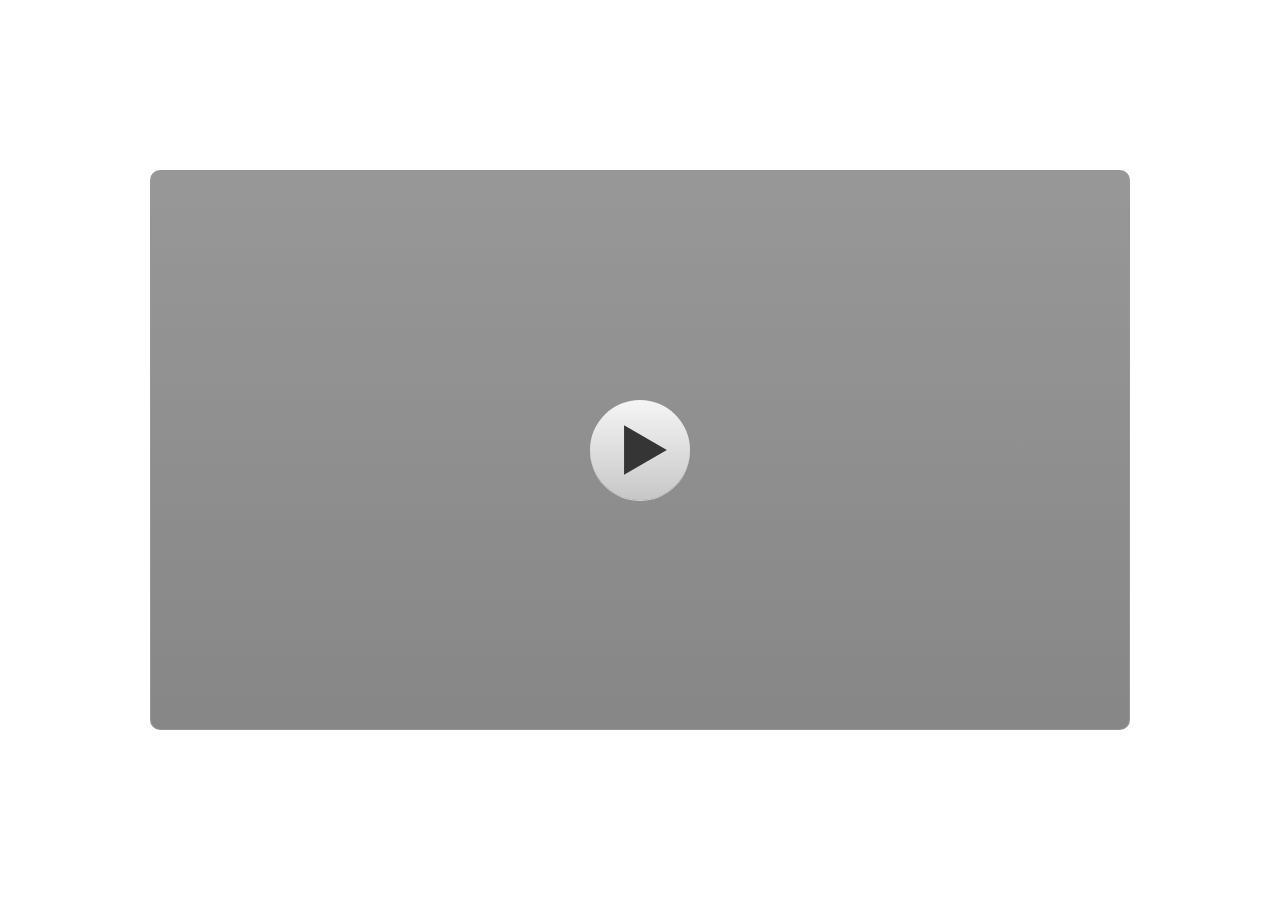
<file: index.html>
﻿<!doctype html>
<html lang="en-US">
<head>
  <meta charset="utf-8">
  <!-- Created using Storyline 3 - http://www.articulate.com  -->
  <!-- version: 3.20.30234.0 -->
  <title>Sahabat Astro</title>
  <meta http-equiv="x-ua-compatible" content="IE=edge"/>
  <meta name="viewport" content="width=device-width,initial-scale=1,user-scalable=no,shrink-to-fit=no,minimal-ui"/>
  <meta name="apple-mobile-web-app-capable" content="yes"/>
  <style>
    html, body { height: 100%; padding: 0; margin: 0 }
    #app { height: 100%; width: 100%; }
  </style>

  <script>
    window.DS = {};
    window.globals = {
      DATA_PATH_BASE: '',
      HAS_FRAME: true,
      HAS_SLIDE: true,

      lmsPresent: false,
      tinCanPresent: false,
      cmi5Present: false,
      aoSupport: false,
      scale: 'noscale',
      captureRc: false,
      browserSize: 'optimal',
      bgColor: '#FFFFFF',
      features: '',
      themeName: 'classic',
      preloaderColor: '#FFFFFF',
      suppressAnalytics: false,
      productChannel: 'perpetual',
      publishSource: 'storyline',
      aid: '',
      cid: 'fedb0fca-8f77-47bb-b53f-c7bc23212e3d',
      playerVersion: '3.20.30234.0',
      publishTimestamp: '2024-09-24T17:02:46.7495877Z',
      maxIosVideoElements: 10,
      connectionSettings: { },

      
      parseParams: function(qs) {
        if (window.globals.parsedParams != null) {
          return window.globals.parsedParams;
        }
        qs = (qs || window.location.search.substr(1)).split('+').join(' ');
        var params = {},
            tokens,
            re = /[?&]?([^=]+)=([^&]*)/g;

        while (tokens = re.exec(qs)) {
          params[decodeURIComponent(tokens[1]).trim()] =
            decodeURIComponent(tokens[2]).trim();
        }
        window.globals.parsedParams = params;
        return params;
      }

    };
  </script>
  <script>
    var isIe11 = ('ActiveXObject' in window || window.MSBlobBuilder != null)
      && window.msCrypto != null && !window.ActiveXObject;
    if (isIe11) {
      window.globals.unsupportedBrowser = true;
      document.write(atob('[base64]'));
    }
  </script>
  
  <script>window.THREE = { };</script>
  
</head>
<body style="background: #FFFFFF" class="cs-HTML theme-classic">
  <!-- 360 -->
<audio src="" id="bgSong" preload="auto" autoplay loop></audio>
  <script>!function(){var e,i=/iPhone/i,o=/iPod/i,n=/iPad/i,t=/\biOS-universal(?:.+)Mac\b/i,r=/\bAndroid(?:.+)Mobile\b/i,a=/Android/i,d=/(?:SD4930UR|\bSilk(?:.+)Mobile\b)/i,p=/Silk/i,l=/Windows Phone/i,u=/\bWindows(?:.+)ARM\b/i,b=/BlackBerry/i,s=/BB10/i,c=/Opera Mini/i,f=/\b(CriOS|Chrome)(?:.+)Mobile/i,h=/Mobile(?:.+)Firefox\b/i,v=function(e){return void 0!==e&&"MacIntel"===e.platform&&"number"==typeof e.maxTouchPoints&&e.maxTouchPoints>1&&"undefined"==typeof MSStream};e=function(e){var m={userAgent:"",platform:"",maxTouchPoints:0};e||"undefined"==typeof navigator?"string"==typeof e?m.userAgent=e:e&&e.userAgent&&(m={userAgent:e.userAgent,platform:e.platform,maxTouchPoints:e.maxTouchPoints||0}):m={userAgent:navigator.userAgent,platform:navigator.platform,maxTouchPoints:navigator.maxTouchPoints||0};var g=m.userAgent,y=g.split("[FBAN");void 0!==y[1]&&(g=y[0]),void 0!==(y=g.split("Twitter"))[1]&&(g=y[0]);var A=function(e){return function(i){return i.test(e)}}(g),w={apple:{phone:A(i)&&!A(l),ipod:A(o),tablet:!A(i)&&(A(n)||v(m))&&!A(l),universal:A(t),device:(A(i)||A(o)||A(n)||A(t)||v(m))&&!A(l)},amazon:{phone:A(d),tablet:!A(d)&&A(p),device:A(d)||A(p)},android:{phone:!A(l)&&A(d)||!A(l)&&A(r),tablet:!A(l)&&!A(d)&&!A(r)&&(A(p)||A(a)),device:!A(l)&&(A(d)||A(p)||A(r)||A(a))||A(/\bokhttp\b/i)},windows:{phone:A(l),tablet:A(u),device:A(l)||A(u)},other:{blackberry:A(b),blackberry10:A(s),opera:A(c),firefox:A(h),chrome:A(f),device:A(b)||A(s)||A(c)||A(h)||A(f)},any:!1,phone:!1,tablet:!1};return w.any=w.apple.device||w.android.device||w.windows.device||w.other.device,w.phone=w.apple.phone||w.android.phone||w.windows.phone,w.tablet=w.apple.tablet||w.android.tablet||w.windows.tablet,w}(),"object"==typeof exports&&"undefined"!=typeof module?module.exports=e:"function"==typeof define&&define.amd?define((function(){return e})):this.isMobile=e}();
    window.isMobile.apple.tablet = window.isMobile.apple.tablet ||
      (navigator.platform === 'MacIntel' && navigator.maxTouchPoints > 1);
    window.isMobile.apple.device = window.isMobile.apple.device || window.isMobile.apple.tablet;
    window.isMobile.tablet = window.isMobile.tablet || window.isMobile.apple.tablet;
    window.isMobile.any = window.isMobile.any || window.isMobile.apple.tablet;
  </script>

  <div id="focus-sink" tabindex="-1"></div>

  <div id="preso"></div>
  <script>
    (function() {

      var classTypes = [ 'desktop', 'mobile', 'phone', 'tablet' ];

      var addDeviceClasses = function(prefix, testObj) {
        var curr, i;
        for (i = 0; i < classTypes.length; i++) {
          curr = classTypes[i];
          if (testObj[curr]) {
            document.body.classList.add(prefix + curr);
          }
        }
      };

      var params = window.globals.parseParams(),
          isDevicePreview = params.devicepreview === '1',
          isPhoneOverride = params.deviceType === 'phone' || (isDevicePreview && params.phone == '1'),
          isTabletOverride = (params.deviceType === 'tablet' || isDevicePreview) && !isPhoneOverride,
          isMobileOverride = isPhoneOverride || isTabletOverride;

      var deviceView = {
        desktop: !window.isMobile.any && !isMobileOverride,
        mobile: window.isMobile.any || isMobileOverride,
        phone: isPhoneOverride || (window.isMobile.phone && !isTabletOverride),
        tablet: isTabletOverride || window.isMobile.tablet
      };

      window.globals.deviceView = deviceView;
      window.isMobile.desktop = !window.isMobile.any;
      window.isMobile.mobile = window.isMobile.any;

      addDeviceClasses('view-', deviceView);

    })();
  </script>
  
  <script src='story_content/user.js' type=text/javascript></script>
  <div class="slide-loader"></div>

  <script>
    if (window.globals.deviceView.isMobile) { var doc = document, loader = doc.body.querySelector('.slide-loader'); [ 1, 2, 3 ].forEach(function(n) { var d = doc.createElement('div'); d.style.backgroundColor = window.globals.preloaderColor; d.classList.add('mobile-loader-dot'); d.classList.add('dot' + n); loader.appendChild(d); }); }
  </script>

  <div class="mobile-load-title-overlay" style="display: none">
    <div class="mobile-load-title">Sahabat Astro</div>
  </div>

  <div class="mobile-chrome-warning"></div>

  
<style>
  .warn-connection-dialog {
    display: none;
    background: transparent;
    pointer-events: none;
    position: fixed;
    left: 0;
    top: 0;
    width: 100%;
    height: 100%;
    z-index: 999;
  }

  .warn-connection-content {
    border-radius: 4px;
    background: white;
    border: 1px solid #E7E7E7;
    color: #333333;
    box-shadow: 0 2px 4px rgba(0, 0, 0, 0.25);
    transition: all 150ms ease-out;
    position: absolute;
    white-space: nowrap;
  }

  .view-phone.is-landscape .warn-connection-content {
    left: 23px;
    bottom: 23px;
  }

  .view-tablet.is-landscape .warn-connection-content {
    left: 50%;
    top: 20px;
    transform: translateX(-50%);
  }

  .is-portrait .warn-connection-content {
    transform: translate(-50%, calc(-100% - 15px));
  }

  .warn-connection-content p {
    display: inline-block;
    margin: 0 8px 0 0;
    line-height: 33px;
    font-size: 11px;
  }

  .warn-connection-content svg {
    position: relative;
    vertical-align: middle;
    margin: 0 2px 2px 8px;
  }

  .view-desktop .warn-connection-content {
    left: 1.5em;
    bottom: 1.5em;
  }

  .view-desktop .warn-connection-content p {
    font-size: 1.1em;
  }

  .is-offline .warn-connection-dialog {
    display: block;
  }

  .is-offline .cs-panel * {
    pointer-events: none !important;
  }

  .is-offline .cs-panel {
    pointer-events: all !important;
  }

  .is-offline #nav-controls * {
    pointer-events: none !important;
  }

  .is-offline #nav-controls {
    pointer-events: all !important;
  }
</style>

<div class="warn-connection-dialog">
  <div class="warn-connection-content">
    <svg width="17" height="15" viewBox="0 0 17 15" xmlns="http://www.w3.org/2000/svg">
      <path fill="#8F0000" stroke="white" d="M16.07,12.98 L15.88,12.23 L9.51,1.21 C8.97,0.26,7.6,0.26,7.06,1.21 L0.69,12.23 C0.15,13.16,0.81,14.36,1.91,14.36 H14.65 C15.47,14.36,16.05,13.7,16.07,12.98 Z"/>
      <path fill="white" stroke="white" d="M8.58,5.5 C8.35,5.28,8.5,5.35,8.21,5.32 C8.09,5.35,7.97,5.49,7.96,5.67 C7.97,5.79,7.98,5.92,7.98,6.04 L7.98,6.04 C7.99,6.17,8,6.31,8.01,6.43 L8.01,6.44 C8.03,6.92,8.06,7.41,8.09,7.9 L8.09,7.9 C8.12,8.39,8.14,8.88,8.17,9.37 C8.17,9.39,8.18,9.42,8.2,9.44 C8.23,9.46,8.25,9.47,8.28,9.47 C8.31,9.47,8.34,9.46,8.35,9.44 C8.37,9.43,8.38,9.4,8.39,9.35 L8.39,9.34 C8.39,9.24,8.4,9.15,8.4,9.05 L8.4,9.05 C8.41,8.96,8.41,8.86,8.42,8.75 C8.43,8.44,8.45,8.12,8.47,7.81 L8.47,7.81 C8.49,7.49,8.51,7.18,8.53,6.87 C8.55,6.46,8.56,6.05,8.59,5.64 L8.6,5.62 C8.6,5.57,8.59,5.53,8.58,5.5 L8.21,5.32 Z"/>
      <circle fill="white" stroke="white" cx="8.3" cy="11.35" r="0.3"/>
    </svg>
    <p>You are offline. Trying to reconnect...</p>
  </div>
</div>

<script>
  (function() {
    window.DS.connection = {
      warningShown: false,
      assets: {},
      loadingAssetGroup: false,
      retryDelay: 500
    };

    // @TODO this is POC code and can be cleaned up a bit more if we move forward
    // with the feature



    // The `window.globals.features` variable must be set in `webpack.dev.config` when testing locally - it is not enough
    // to have it in the data - but it must be set there as well.
    var useConnectionMessages = window.AbortController != null &&
      window.location.protocol != 'file:' &&
      window.globals.features.indexOf('ConnectionMessages') != -1;

    window.DS.connection.useConnectionMessages = useConnectionMessages

    var assetCount = 0;
    var checkLoadedId;
    var connectionSettings = window.globals.connectionSettings;

    if (useConnectionMessages && connectionSettings != null) {
      var contentEl = document.querySelector('.warn-connection-content');
      var messageEl = contentEl.querySelector('p')

      if (connectionSettings.useDarkTheme) {
        contentEl.style.borderColor = '#BABBBA';
        contentEl.style.backgroundColor = '#282828';
        contentEl.style.color = '#FFFFFF';
      }

      if (connectionSettings.message != null) {
        messageEl.textContent = window.decodeURIComponent(connectionSettings.message);
      }
    }

    function checkAssetsReady() {
      for (var i in DS.connection.assets) {
        if (!DS.connection.assets[i].success) {
          return false;
        }
      }
      return true;
    }

    function stopAssetGroup() {
      if (!useConnectionMessages) { return; }

      assetCount = 0;

      DS.connection.oldAssetGroup = DS.connection.assets;
      DS.connection.assets = {};
      DS.connection.loadingAssetGroup = false;
      clearInterval(checkLoadedId);
    }

    function startAssetGroup() {
      if (!useConnectionMessages) { return; }
      var ticks = 0;
      clearInterval(checkLoadedId);
      checkLoadedId = setInterval(function() {
        var loaded = 0;
        if (assetCount === 0 && loaded === 0) {
          clearInterval(checkLoadedId);
          return;
        }

        for (var i in DS.connection.assets) {
          if (DS.connection.assets[i].success) {
            loaded++;
          }
        }

        if (assetCount === loaded && checkAssetsReady()) {
          for (var i in DS.connection.assets) {
            if (DS.connection.assets[i].action) {
              DS.connection.assets[i].action();
            }
          }
          hideWarning();
          stopAssetGroup();
        }
      }, 100)
    }

    function requiredAsset(url, action, retry, type) {
      if (!useConnectionMessages) { return; }
      if (DS.connection.assets[url]) { return; }

      DS.connection.assets[url] = {
        success: false, action: action, retry: retry, type: type
      };
      assetCount = Object.keys(DS.connection.assets).length;
      if (!DS.connection.loadingAssetGroup) {
        startAssetGroup();
      }
      DS.connection.loadingAssetGroup = true;
    }

    function assetLoaded(url) {
      if (!useConnectionMessages) { return; }
      if (DS.connection.assets[url]) {
        DS.connection.assets[url].success = true;
      }
    }

    function assetFailed(url) {
      if (!useConnectionMessages) { return; }
      if (!DS.connection.assets[url]) {
        if (/\.js$/.test(url)) {
          setTimeout(function() {
            if (DS.connection.lastSlideLoaded != null) {
              DS.connection.lastSlideLoaded();
            }
          }, DS.connection.retryDelay);
        }
        return;
      }
      if (!DS.connection.warningShown) { showWarning(); }
      if (DS.connection.assets[url].retry) {
        setTimeout(function() {
          if (!DS.connection.assets[url].success) {
            DS.connection.assets[url].retry()
          }
        }, DS.connection.retryDelay);
      }
    }

    function hideWarning() {
      document.body.classList.remove('is-offline');
      DS.connection.warningShown = false;
    }
    DS.connection.hideWarning = hideWarning

    function showWarning(btn) {
      document.body.classList.add('is-offline')
      DS.connection.warningShown = true;
      updateWarningPosition();
    }

    function updateWarningPosition() {
      if (!DS.connection.warningShown) {
        return;
      }

      var isPortrait = document.body.classList.contains('is-portrait');
      var warningEl = document.querySelector('.warn-connection-content');

      if (isPortrait) {
        var slide = document.querySelector('.primary-slide');
        var slideRect = slide.getBoundingClientRect();

        warningEl.style.top = `${slideRect.top}px`
        warningEl.style.left = `${slideRect.left + slideRect.width / 2}px`
      } else {
        warningEl.style.top = null;
        warningEl.style.left = null;
      }

      window.requestAnimationFrame(updateWarningPosition);
    }

    // these will all be noops if the feature flag isn't set in
    // the data and `window.globals.features`
    DS.connection.requiredAsset = requiredAsset;
    DS.connection.assetLoaded = assetLoaded;
    DS.connection.assetFailed = assetFailed;
    DS.connection.stopAssetGroup = stopAssetGroup;
    DS.connection.startAssetGroup = startAssetGroup;
  })();
</script>


  <script>
    
    if (window.autoSpider && window.vInterfaceObject) {
      document.querySelector('.mobile-load-title-overlay').style.display = 'none';
    }
  </script>

  

  <link rel="stylesheet" href="html5/data/css/output.min.css" data-noprefix/>
</body>
<script src="html5/lib/scripts/bootstrapper.min.js"></script>
</html>
</file>
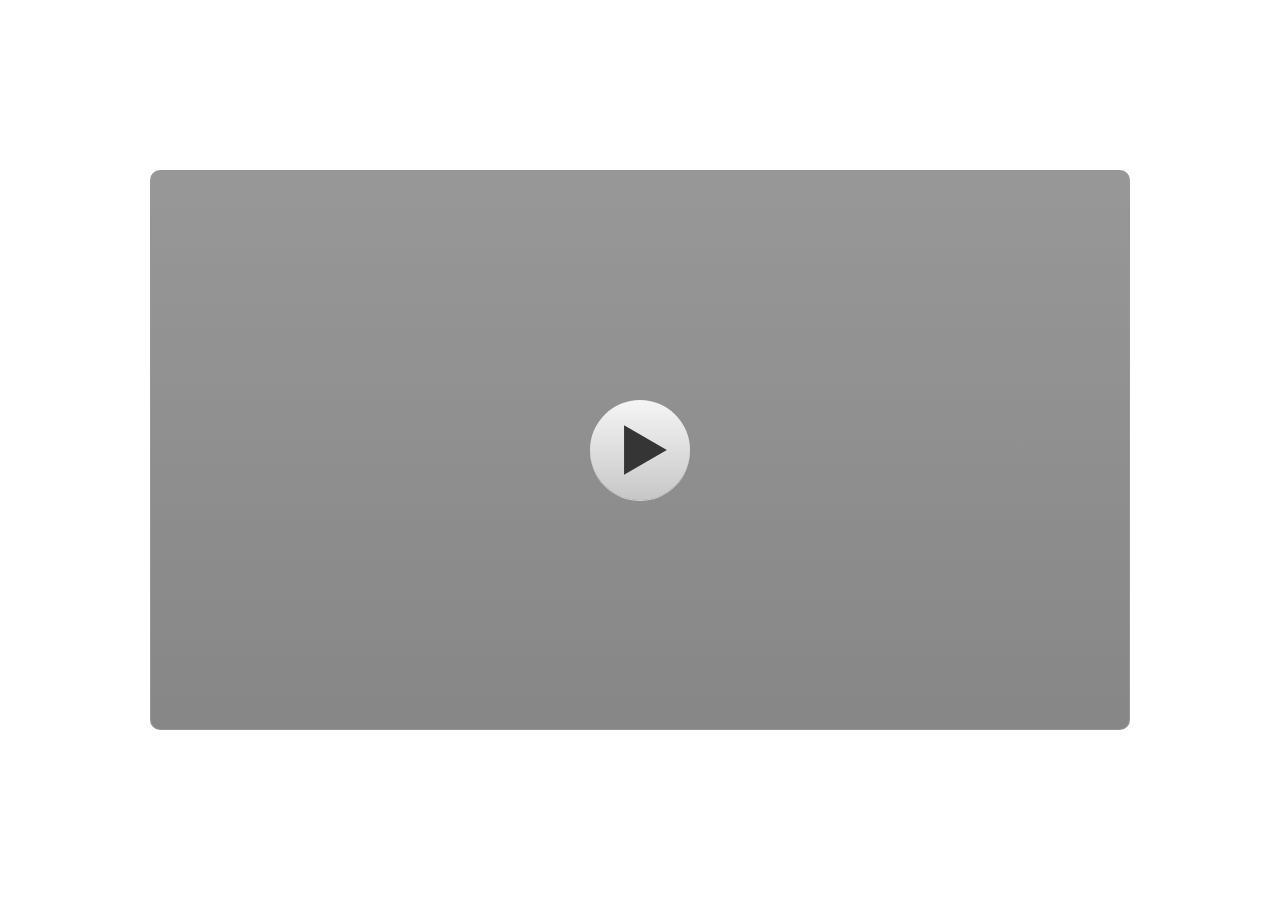
<file: story.html>
﻿<!doctype html>
<html lang="en-US">
<head>
  <meta charset="utf-8">
  <!-- Created using Storyline 3 - http://www.articulate.com  -->
  <!-- version: 3.20.30234.0 -->
  <title>Sahabat Astro</title>
  <meta http-equiv="x-ua-compatible" content="IE=edge"/>
  <meta name="viewport" content="width=device-width,initial-scale=1,user-scalable=no,shrink-to-fit=no,minimal-ui"/>
  <meta name="apple-mobile-web-app-capable" content="yes"/>
  <style>
    html, body { height: 100%; padding: 0; margin: 0 }
    #app { height: 100%; width: 100%; }
  </style>

  <script>
    window.DS = {};
    window.globals = {
      DATA_PATH_BASE: '',
      HAS_FRAME: true,
      HAS_SLIDE: true,

      lmsPresent: false,
      tinCanPresent: false,
      cmi5Present: false,
      aoSupport: false,
      scale: 'noscale',
      captureRc: false,
      browserSize: 'optimal',
      bgColor: '#FFFFFF',
      features: '',
      themeName: 'classic',
      preloaderColor: '#FFFFFF',
      suppressAnalytics: false,
      productChannel: 'perpetual',
      publishSource: 'storyline',
      aid: '',
      cid: 'fedb0fca-8f77-47bb-b53f-c7bc23212e3d',
      playerVersion: '3.20.30234.0',
      publishTimestamp: '2024-09-24T17:02:46.7495877Z',
      maxIosVideoElements: 10,
      connectionSettings: { },

      
      parseParams: function(qs) {
        if (window.globals.parsedParams != null) {
          return window.globals.parsedParams;
        }
        qs = (qs || window.location.search.substr(1)).split('+').join(' ');
        var params = {},
            tokens,
            re = /[?&]?([^=]+)=([^&]*)/g;

        while (tokens = re.exec(qs)) {
          params[decodeURIComponent(tokens[1]).trim()] =
            decodeURIComponent(tokens[2]).trim();
        }
        window.globals.parsedParams = params;
        return params;
      }

    };
  </script>
  <script>
    var isIe11 = ('ActiveXObject' in window || window.MSBlobBuilder != null)
      && window.msCrypto != null && !window.ActiveXObject;
    if (isIe11) {
      window.globals.unsupportedBrowser = true;
      document.write(atob('[base64]'));
    }
  </script>
  
  <script>window.THREE = { };</script>
  
</head>
<body style="background: #FFFFFF" class="cs-HTML theme-classic">
  <!-- 360 -->
  <script>!function(){var e,i=/iPhone/i,o=/iPod/i,n=/iPad/i,t=/\biOS-universal(?:.+)Mac\b/i,r=/\bAndroid(?:.+)Mobile\b/i,a=/Android/i,d=/(?:SD4930UR|\bSilk(?:.+)Mobile\b)/i,p=/Silk/i,l=/Windows Phone/i,u=/\bWindows(?:.+)ARM\b/i,b=/BlackBerry/i,s=/BB10/i,c=/Opera Mini/i,f=/\b(CriOS|Chrome)(?:.+)Mobile/i,h=/Mobile(?:.+)Firefox\b/i,v=function(e){return void 0!==e&&"MacIntel"===e.platform&&"number"==typeof e.maxTouchPoints&&e.maxTouchPoints>1&&"undefined"==typeof MSStream};e=function(e){var m={userAgent:"",platform:"",maxTouchPoints:0};e||"undefined"==typeof navigator?"string"==typeof e?m.userAgent=e:e&&e.userAgent&&(m={userAgent:e.userAgent,platform:e.platform,maxTouchPoints:e.maxTouchPoints||0}):m={userAgent:navigator.userAgent,platform:navigator.platform,maxTouchPoints:navigator.maxTouchPoints||0};var g=m.userAgent,y=g.split("[FBAN");void 0!==y[1]&&(g=y[0]),void 0!==(y=g.split("Twitter"))[1]&&(g=y[0]);var A=function(e){return function(i){return i.test(e)}}(g),w={apple:{phone:A(i)&&!A(l),ipod:A(o),tablet:!A(i)&&(A(n)||v(m))&&!A(l),universal:A(t),device:(A(i)||A(o)||A(n)||A(t)||v(m))&&!A(l)},amazon:{phone:A(d),tablet:!A(d)&&A(p),device:A(d)||A(p)},android:{phone:!A(l)&&A(d)||!A(l)&&A(r),tablet:!A(l)&&!A(d)&&!A(r)&&(A(p)||A(a)),device:!A(l)&&(A(d)||A(p)||A(r)||A(a))||A(/\bokhttp\b/i)},windows:{phone:A(l),tablet:A(u),device:A(l)||A(u)},other:{blackberry:A(b),blackberry10:A(s),opera:A(c),firefox:A(h),chrome:A(f),device:A(b)||A(s)||A(c)||A(h)||A(f)},any:!1,phone:!1,tablet:!1};return w.any=w.apple.device||w.android.device||w.windows.device||w.other.device,w.phone=w.apple.phone||w.android.phone||w.windows.phone,w.tablet=w.apple.tablet||w.android.tablet||w.windows.tablet,w}(),"object"==typeof exports&&"undefined"!=typeof module?module.exports=e:"function"==typeof define&&define.amd?define((function(){return e})):this.isMobile=e}();
    window.isMobile.apple.tablet = window.isMobile.apple.tablet ||
      (navigator.platform === 'MacIntel' && navigator.maxTouchPoints > 1);
    window.isMobile.apple.device = window.isMobile.apple.device || window.isMobile.apple.tablet;
    window.isMobile.tablet = window.isMobile.tablet || window.isMobile.apple.tablet;
    window.isMobile.any = window.isMobile.any || window.isMobile.apple.tablet;
  </script>

  <div id="focus-sink" tabindex="-1"></div>

  <div id="preso"></div>
  <script>
    (function() {

      var classTypes = [ 'desktop', 'mobile', 'phone', 'tablet' ];

      var addDeviceClasses = function(prefix, testObj) {
        var curr, i;
        for (i = 0; i < classTypes.length; i++) {
          curr = classTypes[i];
          if (testObj[curr]) {
            document.body.classList.add(prefix + curr);
          }
        }
      };

      var params = window.globals.parseParams(),
          isDevicePreview = params.devicepreview === '1',
          isPhoneOverride = params.deviceType === 'phone' || (isDevicePreview && params.phone == '1'),
          isTabletOverride = (params.deviceType === 'tablet' || isDevicePreview) && !isPhoneOverride,
          isMobileOverride = isPhoneOverride || isTabletOverride;

      var deviceView = {
        desktop: !window.isMobile.any && !isMobileOverride,
        mobile: window.isMobile.any || isMobileOverride,
        phone: isPhoneOverride || (window.isMobile.phone && !isTabletOverride),
        tablet: isTabletOverride || window.isMobile.tablet
      };

      window.globals.deviceView = deviceView;
      window.isMobile.desktop = !window.isMobile.any;
      window.isMobile.mobile = window.isMobile.any;

      addDeviceClasses('view-', deviceView);

    })();
  </script>
  
  <script src='story_content/user.js' type=text/javascript></script>
  <div class="slide-loader"></div>

  <script>
    if (window.globals.deviceView.isMobile) { var doc = document, loader = doc.body.querySelector('.slide-loader'); [ 1, 2, 3 ].forEach(function(n) { var d = doc.createElement('div'); d.style.backgroundColor = window.globals.preloaderColor; d.classList.add('mobile-loader-dot'); d.classList.add('dot' + n); loader.appendChild(d); }); }
  </script>

  <div class="mobile-load-title-overlay" style="display: none">
    <div class="mobile-load-title">Sahabat Astro</div>
  </div>

  <div class="mobile-chrome-warning"></div>

  
<style>
  .warn-connection-dialog {
    display: none;
    background: transparent;
    pointer-events: none;
    position: fixed;
    left: 0;
    top: 0;
    width: 100%;
    height: 100%;
    z-index: 999;
  }

  .warn-connection-content {
    border-radius: 4px;
    background: white;
    border: 1px solid #E7E7E7;
    color: #333333;
    box-shadow: 0 2px 4px rgba(0, 0, 0, 0.25);
    transition: all 150ms ease-out;
    position: absolute;
    white-space: nowrap;
  }

  .view-phone.is-landscape .warn-connection-content {
    left: 23px;
    bottom: 23px;
  }

  .view-tablet.is-landscape .warn-connection-content {
    left: 50%;
    top: 20px;
    transform: translateX(-50%);
  }

  .is-portrait .warn-connection-content {
    transform: translate(-50%, calc(-100% - 15px));
  }

  .warn-connection-content p {
    display: inline-block;
    margin: 0 8px 0 0;
    line-height: 33px;
    font-size: 11px;
  }

  .warn-connection-content svg {
    position: relative;
    vertical-align: middle;
    margin: 0 2px 2px 8px;
  }

  .view-desktop .warn-connection-content {
    left: 1.5em;
    bottom: 1.5em;
  }

  .view-desktop .warn-connection-content p {
    font-size: 1.1em;
  }

  .is-offline .warn-connection-dialog {
    display: block;
  }

  .is-offline .cs-panel * {
    pointer-events: none !important;
  }

  .is-offline .cs-panel {
    pointer-events: all !important;
  }

  .is-offline #nav-controls * {
    pointer-events: none !important;
  }

  .is-offline #nav-controls {
    pointer-events: all !important;
  }
</style>

<div class="warn-connection-dialog">
  <div class="warn-connection-content">
    <svg width="17" height="15" viewBox="0 0 17 15" xmlns="http://www.w3.org/2000/svg">
      <path fill="#8F0000" stroke="white" d="M16.07,12.98 L15.88,12.23 L9.51,1.21 C8.97,0.26,7.6,0.26,7.06,1.21 L0.69,12.23 C0.15,13.16,0.81,14.36,1.91,14.36 H14.65 C15.47,14.36,16.05,13.7,16.07,12.98 Z"/>
      <path fill="white" stroke="white" d="M8.58,5.5 C8.35,5.28,8.5,5.35,8.21,5.32 C8.09,5.35,7.97,5.49,7.96,5.67 C7.97,5.79,7.98,5.92,7.98,6.04 L7.98,6.04 C7.99,6.17,8,6.31,8.01,6.43 L8.01,6.44 C8.03,6.92,8.06,7.41,8.09,7.9 L8.09,7.9 C8.12,8.39,8.14,8.88,8.17,9.37 C8.17,9.39,8.18,9.42,8.2,9.44 C8.23,9.46,8.25,9.47,8.28,9.47 C8.31,9.47,8.34,9.46,8.35,9.44 C8.37,9.43,8.38,9.4,8.39,9.35 L8.39,9.34 C8.39,9.24,8.4,9.15,8.4,9.05 L8.4,9.05 C8.41,8.96,8.41,8.86,8.42,8.75 C8.43,8.44,8.45,8.12,8.47,7.81 L8.47,7.81 C8.49,7.49,8.51,7.18,8.53,6.87 C8.55,6.46,8.56,6.05,8.59,5.64 L8.6,5.62 C8.6,5.57,8.59,5.53,8.58,5.5 L8.21,5.32 Z"/>
      <circle fill="white" stroke="white" cx="8.3" cy="11.35" r="0.3"/>
    </svg>
    <p>You are offline. Trying to reconnect...</p>
  </div>
</div>

<script>
  (function() {
    window.DS.connection = {
      warningShown: false,
      assets: {},
      loadingAssetGroup: false,
      retryDelay: 500
    };

    // @TODO this is POC code and can be cleaned up a bit more if we move forward
    // with the feature



    // The `window.globals.features` variable must be set in `webpack.dev.config` when testing locally - it is not enough
    // to have it in the data - but it must be set there as well.
    var useConnectionMessages = window.AbortController != null &&
      window.location.protocol != 'file:' &&
      window.globals.features.indexOf('ConnectionMessages') != -1;

    window.DS.connection.useConnectionMessages = useConnectionMessages

    var assetCount = 0;
    var checkLoadedId;
    var connectionSettings = window.globals.connectionSettings;

    if (useConnectionMessages && connectionSettings != null) {
      var contentEl = document.querySelector('.warn-connection-content');
      var messageEl = contentEl.querySelector('p')

      if (connectionSettings.useDarkTheme) {
        contentEl.style.borderColor = '#BABBBA';
        contentEl.style.backgroundColor = '#282828';
        contentEl.style.color = '#FFFFFF';
      }

      if (connectionSettings.message != null) {
        messageEl.textContent = window.decodeURIComponent(connectionSettings.message);
      }
    }

    function checkAssetsReady() {
      for (var i in DS.connection.assets) {
        if (!DS.connection.assets[i].success) {
          return false;
        }
      }
      return true;
    }

    function stopAssetGroup() {
      if (!useConnectionMessages) { return; }

      assetCount = 0;

      DS.connection.oldAssetGroup = DS.connection.assets;
      DS.connection.assets = {};
      DS.connection.loadingAssetGroup = false;
      clearInterval(checkLoadedId);
    }

    function startAssetGroup() {
      if (!useConnectionMessages) { return; }
      var ticks = 0;
      clearInterval(checkLoadedId);
      checkLoadedId = setInterval(function() {
        var loaded = 0;
        if (assetCount === 0 && loaded === 0) {
          clearInterval(checkLoadedId);
          return;
        }

        for (var i in DS.connection.assets) {
          if (DS.connection.assets[i].success) {
            loaded++;
          }
        }

        if (assetCount === loaded && checkAssetsReady()) {
          for (var i in DS.connection.assets) {
            if (DS.connection.assets[i].action) {
              DS.connection.assets[i].action();
            }
          }
          hideWarning();
          stopAssetGroup();
        }
      }, 100)
    }

    function requiredAsset(url, action, retry, type) {
      if (!useConnectionMessages) { return; }
      if (DS.connection.assets[url]) { return; }

      DS.connection.assets[url] = {
        success: false, action: action, retry: retry, type: type
      };
      assetCount = Object.keys(DS.connection.assets).length;
      if (!DS.connection.loadingAssetGroup) {
        startAssetGroup();
      }
      DS.connection.loadingAssetGroup = true;
    }

    function assetLoaded(url) {
      if (!useConnectionMessages) { return; }
      if (DS.connection.assets[url]) {
        DS.connection.assets[url].success = true;
      }
    }

    function assetFailed(url) {
      if (!useConnectionMessages) { return; }
      if (!DS.connection.assets[url]) {
        if (/\.js$/.test(url)) {
          setTimeout(function() {
            if (DS.connection.lastSlideLoaded != null) {
              DS.connection.lastSlideLoaded();
            }
          }, DS.connection.retryDelay);
        }
        return;
      }
      if (!DS.connection.warningShown) { showWarning(); }
      if (DS.connection.assets[url].retry) {
        setTimeout(function() {
          if (!DS.connection.assets[url].success) {
            DS.connection.assets[url].retry()
          }
        }, DS.connection.retryDelay);
      }
    }

    function hideWarning() {
      document.body.classList.remove('is-offline');
      DS.connection.warningShown = false;
    }
    DS.connection.hideWarning = hideWarning

    function showWarning(btn) {
      document.body.classList.add('is-offline')
      DS.connection.warningShown = true;
      updateWarningPosition();
    }

    function updateWarningPosition() {
      if (!DS.connection.warningShown) {
        return;
      }

      var isPortrait = document.body.classList.contains('is-portrait');
      var warningEl = document.querySelector('.warn-connection-content');

      if (isPortrait) {
        var slide = document.querySelector('.primary-slide');
        var slideRect = slide.getBoundingClientRect();

        warningEl.style.top = `${slideRect.top}px`
        warningEl.style.left = `${slideRect.left + slideRect.width / 2}px`
      } else {
        warningEl.style.top = null;
        warningEl.style.left = null;
      }

      window.requestAnimationFrame(updateWarningPosition);
    }

    // these will all be noops if the feature flag isn't set in
    // the data and `window.globals.features`
    DS.connection.requiredAsset = requiredAsset;
    DS.connection.assetLoaded = assetLoaded;
    DS.connection.assetFailed = assetFailed;
    DS.connection.stopAssetGroup = stopAssetGroup;
    DS.connection.startAssetGroup = startAssetGroup;
  })();
</script>


  <script>
    
    if (window.autoSpider && window.vInterfaceObject) {
      document.querySelector('.mobile-load-title-overlay').style.display = 'none';
    }
  </script>

  

  <link rel="stylesheet" href="html5/data/css/output.min.css" data-noprefix/>
</body>
<script src="html5/lib/scripts/bootstrapper.min.js"></script>
</html>
</file>
